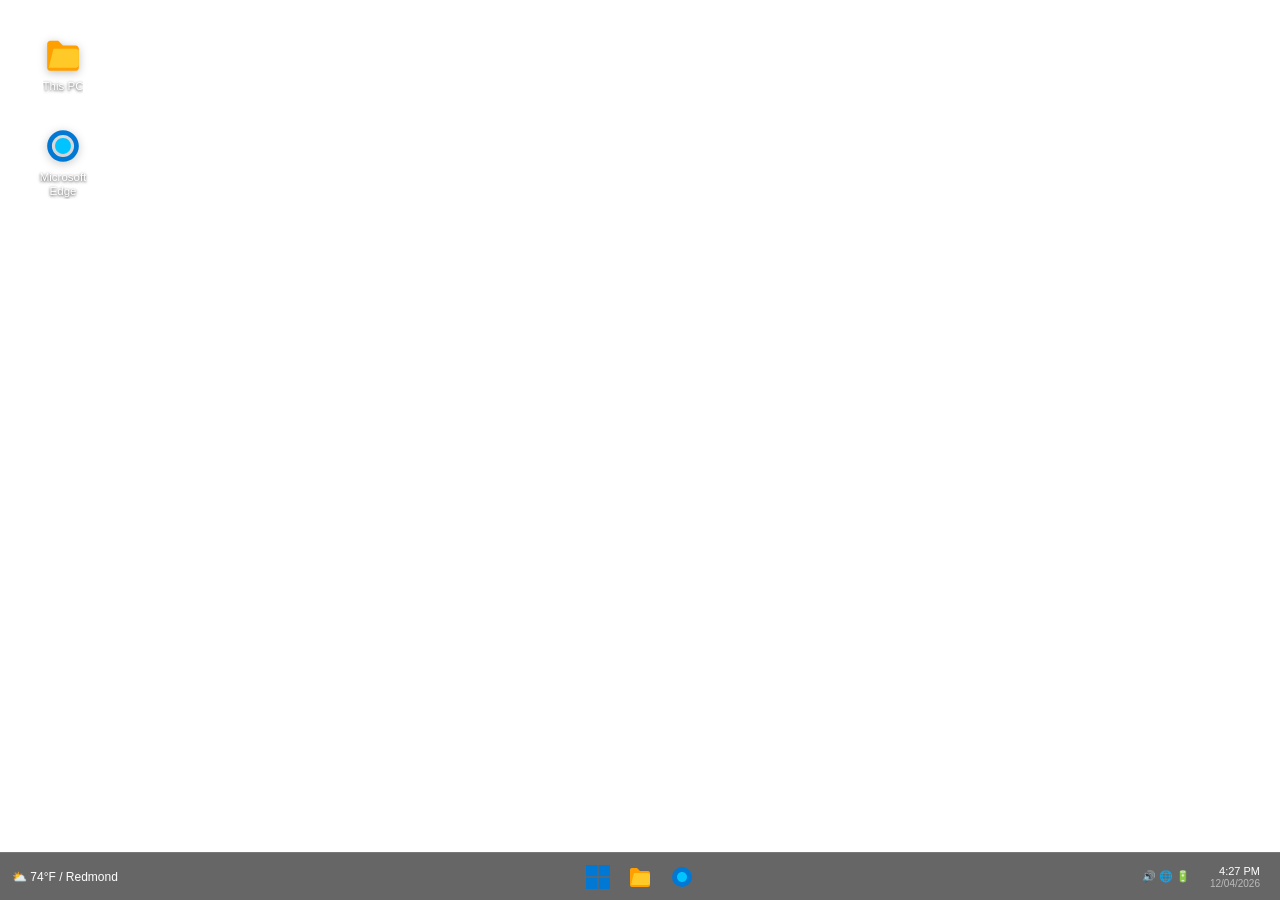
<file: docs/desktop.html>
<!DOCTYPE html>
<html lang="en">
<head>
    <meta charset="UTF-8">
    <meta name="viewport" content="width=device-width, initial-scale=1.0">
    <title>Windows 11 Desktop (26H2)</title>
    <style>
        :root {
            --blur-bg: rgba(20, 20, 20, 0.65);
            --window-bg: rgba(30, 30, 30, 0.8);
            --card-bg: rgba(255, 255, 255, 0.06);
            --card-hover: rgba(255, 255, 255, 0.1);
            --border-light: rgba(255, 255, 255, 0.12);
            --text-main: #ffffff;
            --text-muted: rgba(255, 255, 255, 0.6);
            --accent-color: #0078d4;
        }

        * {
            box-sizing: border-box;
            margin: 0;
            padding: 0;
            user-select: none;
            -webkit-user-drag: none;
        }

        body {
            font-family: 'Segoe UI', -apple-system, BlinkMacSystemFont, sans-serif;
            background: url('https://images.unsplash.com/photo-1618005182384-a83a8bd57fbe?q=80&w=2564&auto=format&fit=crop') no-repeat center center fixed;
            background-size: cover;
            height: 100vh;
            overflow: hidden;
            color: var(--text-main);
        }

        /* Desktop Workspace App Grid */
        .desktop-workspace {
            position: absolute;
            top: 0;
            left: 0;
            right: 0;
            bottom: 48px;
            padding: 20px;
            display: flex;
            flex-direction: column;
            gap: 8px;
            align-content: flex-start;
            flex-wrap: wrap;
            z-index: 1;
        }

        .desktop-item {
            display: flex;
            flex-direction: column;
            align-items: center;
            justify-content: center;
            width: 86px;
            height: 90px;
            padding: 6px;
            gap: 6px;
            border-radius: 4px;
            cursor: pointer;
            text-align: center;
            border: 1px solid transparent;
            transition: background 0.1s, border-color 0.1s;
        }

        .desktop-item:hover {
            background: rgba(255, 255, 255, 0.08);
            border-color: rgba(255, 255, 255, 0.05);
        }

        .desktop-item svg {
            width: 38px;
            height: 38px;
            filter: drop-shadow(0 2px 4px rgba(0,0,0,0.25));
        }

        .desktop-item span {
            font-size: 11.5px;
            text-shadow: 0 1px 3px rgba(0,0,0,0.8);
            line-height: 1.2;
            display: -webkit-box;
            -webkit-line-clamp: 2;
            -webkit-box-orient: vertical;
            overflow: hidden;
        }

        /* Robust Windows 11 Centered Taskbar */
        .taskbar-container {
            position: fixed;
            bottom: 0;
            left: 0;
            right: 0;
            height: 48px;
            background: var(--blur-bg);
            backdrop-filter: blur(30px);
            -webkit-backdrop-filter: blur(30px);
            border-top: 1px solid var(--border-light);
            display: flex;
            justify-content: space-between;
            align-items: center;
            padding: 0 12px;
            z-index: 99999;
        }

        .taskbar-left {
            display: flex;
            align-items: center;
            font-size: 12px;
            min-width: 150px;
        }

        .taskbar-center {
            position: absolute;
            left: 50%;
            transform: translateX(-50%);
            display: flex;
            align-items: center;
            gap: 2px;
            height: 100%;
        }

        .tb-icon {
            width: 40px;
            height: 40px;
            display: flex;
            align-items: center;
            justify-content: center;
            border-radius: 4px;
            cursor: pointer;
            transition: background 0.15s, transform 0.1s;
        }

        .tb-icon:hover {
            background: rgba(255, 255, 255, 0.08);
        }

        .tb-icon:active {
            transform: scale(0.95);
        }

        .tb-icon svg {
            width: 24px;
            height: 24px;
        }

        .taskbar-right {
            display: flex;
            align-items: center;
            gap: 12px;
            font-size: 11px;
            text-align: right;
            min-width: 150px;
            justify-content: flex-end;
        }

        .system-tray-clock {
            display: flex;
            flex-direction: column;
            align-items: flex-end;
            cursor: pointer;
            padding: 4px 8px;
            border-radius: 4px;
        }

        .system-tray-clock:hover {
            background: rgba(255, 255, 255, 0.08);
        }

        /* Advanced Deep-Feature Windows 11 Start Menu */
        .start-menu-flyout {
            position: fixed;
            bottom: -640px;
            left: 50%;
            transform: translateX(-50%);
            width: 520px;
            height: 590px;
            background: rgba(25, 25, 25, 0.82);
            backdrop-filter: blur(30px);
            -webkit-backdrop-filter: blur(30px);
            border: 1px solid var(--border-light);
            border-radius: 8px;
            box-shadow: 0 20px 50px rgba(0,0,0,0.5);
            transition: bottom 0.3s cubic-bezier(0.1, 0.9, 0.2, 1);
            display: flex;
            flex-direction: column;
            overflow: hidden;
            z-index: 99990;
        }

        .start-menu-flyout.open {
            bottom: 60px;
        }

        .start-search-section {
            padding: 24px 32px 16px 32px;
        }

        .start-search-box {
            width: 100%;
            padding: 8px 16px;
            background: rgba(0, 0, 0, 0.3);
            border: 1px solid var(--border-light);
            border-bottom: 2px solid var(--accent-color);
            border-radius: 4px;
            color: #fff;
            outline: none;
            font-size: 13px;
        }

        .start-body-content {
            flex: 1;
            padding: 0 32px;
            overflow-y: auto;
        }

        .start-section-header {
            display: flex;
            justify-content: space-between;
            align-items: center;
            margin-bottom: 14px;
        }

        .start-section-title {
            font-size: 12.5px;
            font-weight: 600;
        }

        .start-btn-more {
            font-size: 11px;
            background: rgba(255,255,255,0.08);
            padding: 2px 8px;
            border-radius: 4px;
            cursor: pointer;
        }

        /* Pinned Grid Elements */
        .pinned-apps-grid {
            display: grid;
            grid-template-columns: repeat(6, 1fr);
            gap: 16px 8px;
            margin-bottom: 28px;
        }

        .pinned-item {
            display: flex;
            flex-direction: column;
            align-items: center;
            text-align: center;
            cursor: pointer;
            gap: 6px;
        }

        .pinned-item svg {
            width: 28px;
            height: 28px;
        }

        .pinned-item span {
            font-size: 11px;
            color: rgba(255,255,255,0.9);
            max-width: 70px;
            white-space: nowrap;
            overflow: hidden;
            text-overflow: ellipsis;
        }

        /* Recommended File Elements */
        .recommended-files-layout {
            display: grid;
            grid-template-columns: 1fr 1fr;
            gap: 12px 24px;
        }

        .rec-item {
            display: flex;
            align-items: center;
            gap: 12px;
            padding: 6px 8px;
            border-radius: 4px;
            cursor: pointer;
        }

        .rec-item:hover {
            background: var(--card-hover);
        }

        .rec-icon {
            font-size: 20px;
        }

        .rec-text {
            display: flex;
            flex-direction: column;
        }

        .rec-title {
            font-size: 11.5px;
            font-weight: 500;
        }

        .rec-meta {
            font-size: 10px;
            color: var(--text-muted);
        }

        /* Start Footer User Drawer */
        .start-footer-profile {
            height: 64px;
            background: rgba(15, 15, 15, 0.4);
            border-top: 1px solid rgba(255,255,255,0.04);
            padding: 0 32px;
            display: flex;
            justify-content: space-between;
            align-items: center;
        }

        .profile-info-block {
            display: flex;
            align-items: center;
            gap: 10px;
            font-size: 12px;
            font-weight: 500;
        }

        .profile-avatar {
            width: 28px;
            height: 28px;
            background: #555;
            border-radius: 50%;
            display: flex;
            align-items: center;
            justify-content: center;
            font-size: 12px;
        }

        .power-system-icon {
            cursor: pointer;
            opacity: 0.8;
        }

        .power-system-icon:hover {
            opacity: 1;
        }

        /* App Window Infrastructure Shell */
        .app-window {
            position: absolute;
            width: 740px;
            height: 480px;
            background: var(--window-bg);
            backdrop-filter: blur(24px);
            -webkit-backdrop-filter: blur(24px);
            border: 1px solid var(--border-light);
            border-radius: 8px;
            box-shadow: 0 20px 45px rgba(0,0,0,0.45);
            display: none;
            flex-direction: column;
            overflow: hidden;
            z-index: 100;
        }

        .window-titlebar {
            padding: 10px 14px;
            background: rgba(10, 10, 10, 0.3);
            display: flex;
            justify-content: space-between;
            align-items: center;
            cursor: move;
            border-bottom: 1px solid rgba(255,255,255,0.06);
        }

        .window-title {
            font-size: 12px;
            font-weight: 400;
            display: flex;
            align-items: center;
            gap: 6px;
        }

        .window-actions {
            display: flex;
            gap: 16px;
        }

        .action-btn {
            cursor: pointer;
            font-size: 12px;
            opacity: 0.7;
        }

        .action-btn:hover {
            opacity: 1;
        }

        .action-close:hover {
            color: #ff453a;
        }

        .window-body {
            flex: 1;
            display: flex;
            height: calc(100% - 38px);
        }

        .window-sidebar {
            width: 170px;
            background: rgba(20, 20, 20, 0.4);
            padding: 12px;
            display: flex;
            flex-direction: column;
            gap: 4px;
            border-right: 1px solid rgba(255,255,255,0.05);
        }

        .sidebar-link {
            padding: 6px 10px;
            border-radius: 4px;
            font-size: 12px;
            cursor: pointer;
        }

        .sidebar-link:hover, .sidebar-link.active {
            background: rgba(255, 255, 255, 0.06);
        }

        .window-main-pane {
            flex: 1;
            padding: 20px;
            overflow-y: auto;
        }
    </style>
</head>
<body>

    <!-- Desktop Layer App Node Layout Container Grid -->
    <main class="desktop-workspace">
        <div class="desktop-item" onclick="toggleWindow('explorer-window')">
            <svg viewBox="0 0 48 48" fill="none"><path d="M4 10C4 7.79 5.79 6 8 6H18L24 12H40C42.2 12 44 13.79 44 16V40C44 42.2 42.2 44 40 44H8C5.79 44 4 42.2 4 40V10Z" fill="#FFA000"/><path d="M40 16H12L6 40H40C42.2 40 44 38.2 44 36V20C44 17.7 42.2 16 40 16Z" fill="#FFCA28"/></svg>
            <span>This PC</span>
        </div>
        <div class="desktop-item" onclick="toggleWindow('edge-window')">
            <svg viewBox="0 0 48 48" fill="none"><path d="M24 4C12.95 4 4 12.95 4 24C4 35.05 12.95 44 24 44C35.05 44 44 35.05 44 24C44 12.95 35.05 4 24 4ZM24 38C16.28 38 10 31.72 10 24C10 16.28 16.28 10 24 10C31.72 10 38 16.28 38 24C38 31.72 31.72 38 24 38Z" fill="#0078D4"/><path d="M24 14C18.48 14 14 18.48 14 24C14 29.52 18.48 34 24 34C29.52 34 34 29.52 34 24C34 18.48 29.52 14 24 14Z" fill="#00C4FF"/></svg>
            <span>Microsoft Edge</span>
        </div>
    </main>

    <!-- App Window Framework Node: File Explorer -->
    <div class="app-window" id="explorer-window" style="top: 14%; left: 18%;">
        <div class="window-titlebar" id="explorer-window-header">
            <div class="window-title">📁 File Explorer</div>
            <div class="window-actions"><span class="action-btn action-close" onclick="toggleWindow('explorer-window')">✕</span></div>
        </div>
        <div class="window-body">
            <aside class="window-sidebar">
                <div class="sidebar-link active">🏠 Home Workspace</div>
                <div class="sidebar-link">🖥️ Local Disk (C:)</div>
                <div class="sidebar-link">💾 Network Storage</div>
            </aside>
            <div class="window-main-pane">
                <h3 style="font-weight: 500; font-size: 16px;">System Environment Core</h3>
                <p style="color: var(--text-muted); font-size: 12.5px; margin-top: 6px;">Windows 11 26H2 structural architecture validation active.</p>
            </div>
        </div>
    </div>

    <!-- App Window Framework Node: Microsoft Edge -->
    <div class="app-window" id="edge-window" style="top: 10%; left: 22%; width: 800px; height: 520px;">
        <div class="window-titlebar" id="edge-window-header">
            <div class="window-title">🌐 Microsoft Edge Sandbox</div>
            <div class="window-actions"><span class="action-btn action-close" onclick="toggleWindow('edge-window')">✕</span></div>
        </div>
        <div class="window-body" style="background: #fff; color: #000; padding: 40px; flex-direction: column; align-items: center; justify-content: center;">
            <h2 style="color: #0078d4; font-weight: 600; margin-bottom: 8px;">Edge Integration Sandbox</h2>
            <p style="color: #555; font-size: 13px;">Secure sandboxed localized browsing node initialized.</p>
        </div>
    </div>

    <!-- Deep-Feature Authentic Pinned & Recommended Windows 11 Start Menu -->
    <div class="start-menu-flyout" id="startMenuContainer">
        <div class="start-search-section">
            <input type="text" class="start-search-box" placeholder="Type here to search apps, files, and settings...">
        </div>
        
        <div class="start-body-content">
            <!-- Pinned Segment Box -->
            <div class="start-section-header">
                <span class="start-section-title">Pinned</span>
                <span class="start-btn-more">All apps ❯</span>
            </div>
            
            <div class="pinned-apps-grid">
                <div class="pinned-item" onclick="toggleWindow('edge-window'); toggleStartMenu();">
                    <svg viewBox="0 0 48 48" fill="none"><circle cx="24" cy="24" r="20" fill="#0078D4"/><path d="M24 14C18.48 14 14 18.48 14 24s4.48 10 10 10 10-4.48 10-10-4.48-10-10-10z" fill="#00C4FF"/></svg>
                    <span>Edge</span>
                </div>
                <div class="pinned-item" onclick="toggleWindow('explorer-window'); toggleStartMenu();">
                    <svg viewBox="0 0 48 48" fill="none"><path d="M4 10h40v30H4z" fill="#FFA000"/></svg>
                    <span>Explorer</span>
                </div>
                <div class="pinned-item">
                    <svg viewBox="0 0 24 24" fill="#5c5c5c"><rect width="24" height="24" rx="4"/></svg>
                    <span>Settings</span>
                </div>
                <div class="pinned-item">
                    <svg viewBox="0 0 24 24" fill="#3b5998"><rect width="24" height="24" rx="4"/></svg>
                    <span>Terminal</span>
                </div>
                <div class="pinned-item">
                    <svg viewBox="0 0 24 24" fill="#1e7145"><rect width="24" height="24" rx="4"/></svg>
                    <span>Store</span>
                </div>
                <div class="pinned-item">
                    <svg viewBox="0 0 24 24" fill="#d24726"><rect width="24" height="24" rx="4"/></svg>
                    <span>Mail</span>
                </div>
            </div>

            <!-- Recommended Content Segment Box -->
            <div class="start-section-header">
                <span class="start-section-title">Recommended</span>
                <span class="start-btn-more">More ❯</span>
            </div>

            <div class="recommended-files-layout">
                <div class="rec-item">
                    <span class="rec-icon">📄</span>
                    <div class="rec-text">
                        <span class="rec-title">SystemConfig.json</span>
                        <span class="rec-meta">Recently added update logs</span>
                    </div>
                </div>
                <div class="rec-item">
                    <span class="rec-icon">🖼️</span>
                    <div class="rec-text">
                        <span class="rec-title">WallpaperFluid.png</span>
                        <span class="rec-meta">2 hours ago</span>
                    </div>
                </div>
                <div class="rec-item">
                    <span class="rec-icon">🗒️</span>
                    <div class="rec-text">
                        <span class="rec-title">Notes_26H2.txt</span>
                        <span class="rec-meta">Yesterday at 4:12 PM</span>
                    </div>
                </div>
                <div class="rec-item">
                    <span class="rec-icon">🌐</span>
                    <div class="rec-text">
                        <span class="rec-title">GitHub Deployment</span>
                        <span class="rec-meta">Active remote branch node</span>
                    </div>
                </div>
            </div>
        </div>

        <!-- Start Footer Account Status Section -->
        <div class="start-footer-profile">
            <div class="profile-info-block">
                <div class="profile-avatar">A</div>
                <span>Administrator</span>
            </div>
            <div class="power-system-icon">⏻</div>
        </div>
    </div>

    <!-- Solid Anchored Windows 11 Fluent Taskbar Layout Component -->
    <footer class="taskbar-container">
        <div class="taskbar-left">⛅ 74°F / Redmond</div>
        
        <div class="taskbar-center">
            <!-- Centered Standard Win11 System Icon Nodes -->
            <div class="tb-icon" onclick="toggleStartMenu()">
                <svg viewBox="0 0 24 24" fill="#0078d4">
                    <path d="M0 0h11.314v11.314H0V0zm12.686 0H24v11.314H12.686V0zM0 12.686h11.314V24H0V12.686zm12.686 0H24V24H12.686V12.686z"/>
                </svg>
            </div>
            <div class="tb-icon" onclick="toggleWindow('explorer-window')">
                <svg viewBox="0 0 48 48" fill="none"><path d="M4 10C4 7.79 5.79 6 8 6H18L24 12H40C42.2 12 44 13.79 44 16V40C44 42.2 42.2 44 40 44H8C5.79 44 4 42.2 4 40V10Z" fill="#FFA000"/><path d="M40 16H12L6 40H40C42.2 40 44 38.2 44 36V20C44 17.7 42.2 16 40 16Z" fill="#FFCA28"/></svg>
            </div>
            <div class="tb-icon" onclick="toggleWindow('edge-window')">
                <svg viewBox="0 0 48 48" fill="none"><circle cx="24" cy="24" r="20" fill="#0078D4"/><path d="M24 14C18.48 14 14 18.48 14 24s4.48 10 10 10 10-4.48 10-10-4.48-10-10-10z" fill="#00C4FF"/></svg>
            </div>
        </div>

        <div class="taskbar-right">
            <span>🔊 🌐 🔋</span>
            <div class="system-tray-clock">
                <span id="systray-clock-time" style="font-weight: 500;">--:--</span>
                <span id="systray-clock-date" style="color: rgba(255,255,255,0.55); font-size: 10px; margin-top: 1px;">----/--/--</span>
            </div>
        </div>
    </footer>

    <script>
        // Precision Dynamic Real-Time Desktop Clock Loop
        function synchronizeClock() {
            const timeObj = new Date();
            let hrs = timeObj.getHours();
            let mins = timeObj.getMinutes();
            let ampm = hrs >= 12 ? 'PM' : 'AM';
            hrs = hrs % 12;
            hrs = hrs ? hrs : 12;
            mins = mins < 10 ? '0' + mins : mins;

            document.getElementById('systray-clock-time').textContent = `${hrs}:${mins} ${ampm}`;
            
            const opt = { year: 'numeric', month: '2-digit', day: '2-digit' };
            document.getElementById('systray-clock-date').textContent = timeObj.toLocaleDateString(undefined, opt);
        }
        setInterval(synchronizeClock, 1000);
        synchronizeClock();

        // System Flyout Mechanics
        function toggleStartMenu() {
            document.getElementById('startMenuContainer').classList.toggle('open');
        }

        function toggleWindow(id) {
            const el = document.getElementById(id);
            el.style.display = (el.style.display === 'flex') ? 'none' : 'flex';
        }

        // Window Move Event Listeners
        registerDragSystem(document.getElementById("explorer-window"));
        registerDragSystem(document.getElementById("edge-window"));

        function registerDragSystem(el) {
            let p1 = 0, p2 = 0, p3 = 0, p4 = 0;
            const titlebar = document.getElementById(el.id + "-header");
            if (titlebar) titlebar.onmousedown = startDrag;

            function startDrag(e) {
                if(e.target.classList.contains('action-btn')) return;
                e.preventDefault();
                p3 = e.clientX; p4 = e.clientY;
                document.onmouseup = endDrag;
                document.onmousemove = stepDrag;
            }

            function stepDrag(e) {
                e.preventDefault();
                p1 = p3 - e.clientX; p2 = p4 - e.clientY;
                p3 = e.clientX; p4 = e.clientY;
                el.style.top = (el.offsetTop - p2) + "px";
                el.style.left = (el.offsetLeft - p1) + "px";
            }

            function endDrag() {
                document.onmouseup = null;
                document.onmousemove = null;
            }
        }
    </script>
</body>
</html>
</file>
